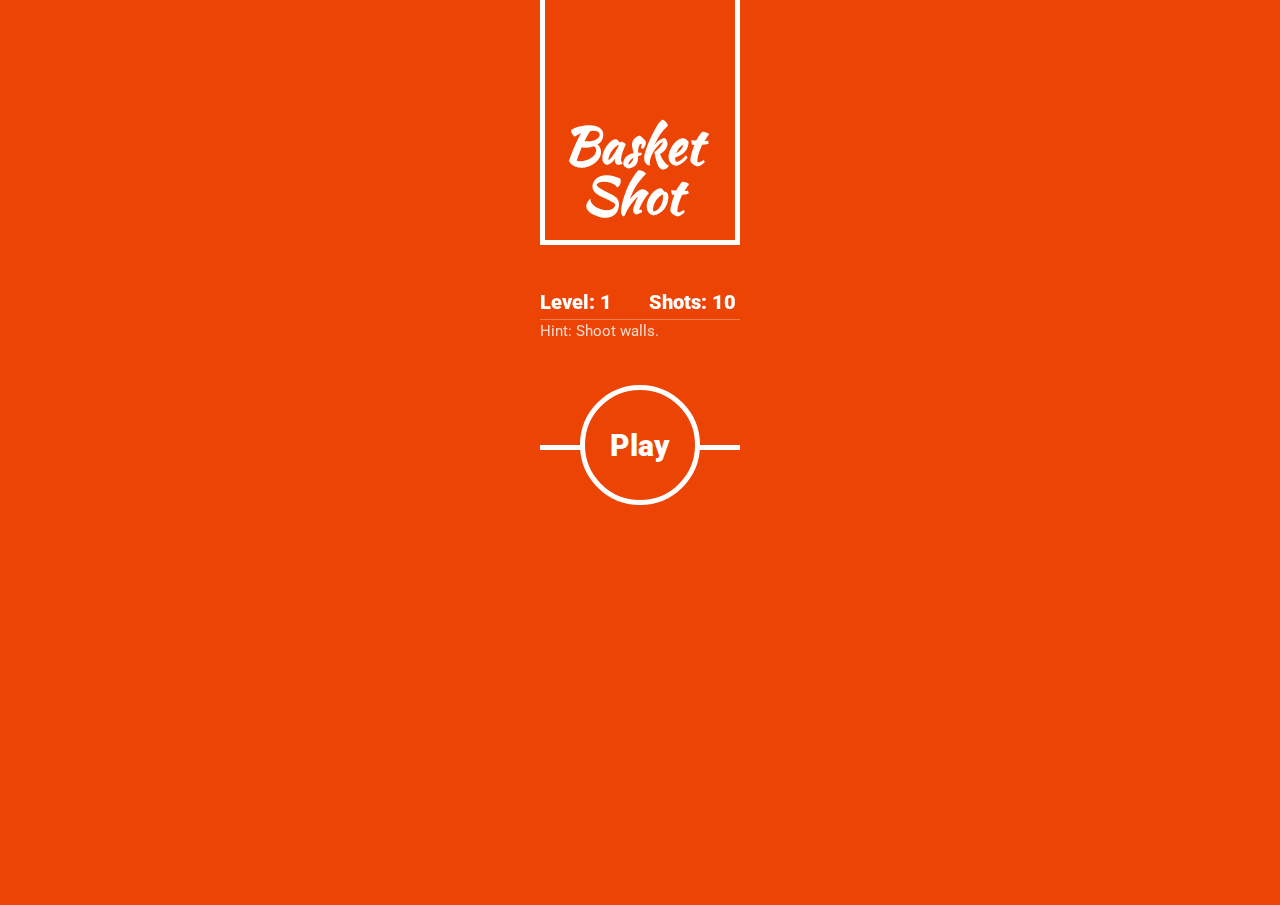
<file: index.html>
<!DOCTYPE html>
<html lang="en">

<head>
  <meta charset="UTF-8">
  <meta name="viewport" content="width=device-width, initial-scale=1.0">
  <title>BasketShot</title>
  <link href="https://fonts.googleapis.com/css?family=Kaushan+Script|Roboto:400,900&display=swap" rel="stylesheet">
  <link href="css/app.css" rel="stylesheet">
  <script src="js/matter.js" defer></script>
  <script src="js/app.js" defer></script>
  <!-- <script src="js/matter-demo.js" defer></script> -->
</head>

<body>
  <div class="menu fade">
    <div class="menu-body">
      <h1>Basket<br>
        Shot</h1>
      <span class="level"></span><span class="shots"></span>
      <div class="hint"></div>
      <button type="button" class="play">Play</button>
    </div>
  </div>
  <div class="goal hidden">
    <div class="goal-title">GOAL!</div>
    <div class="goal-description">You're on a next level.</div>
  </div>
  <span class="level playing hidden"></span>
  <span class="shots playing hidden"></span>
  <div class="background-ball"></div>
</body>

</html>
</file>
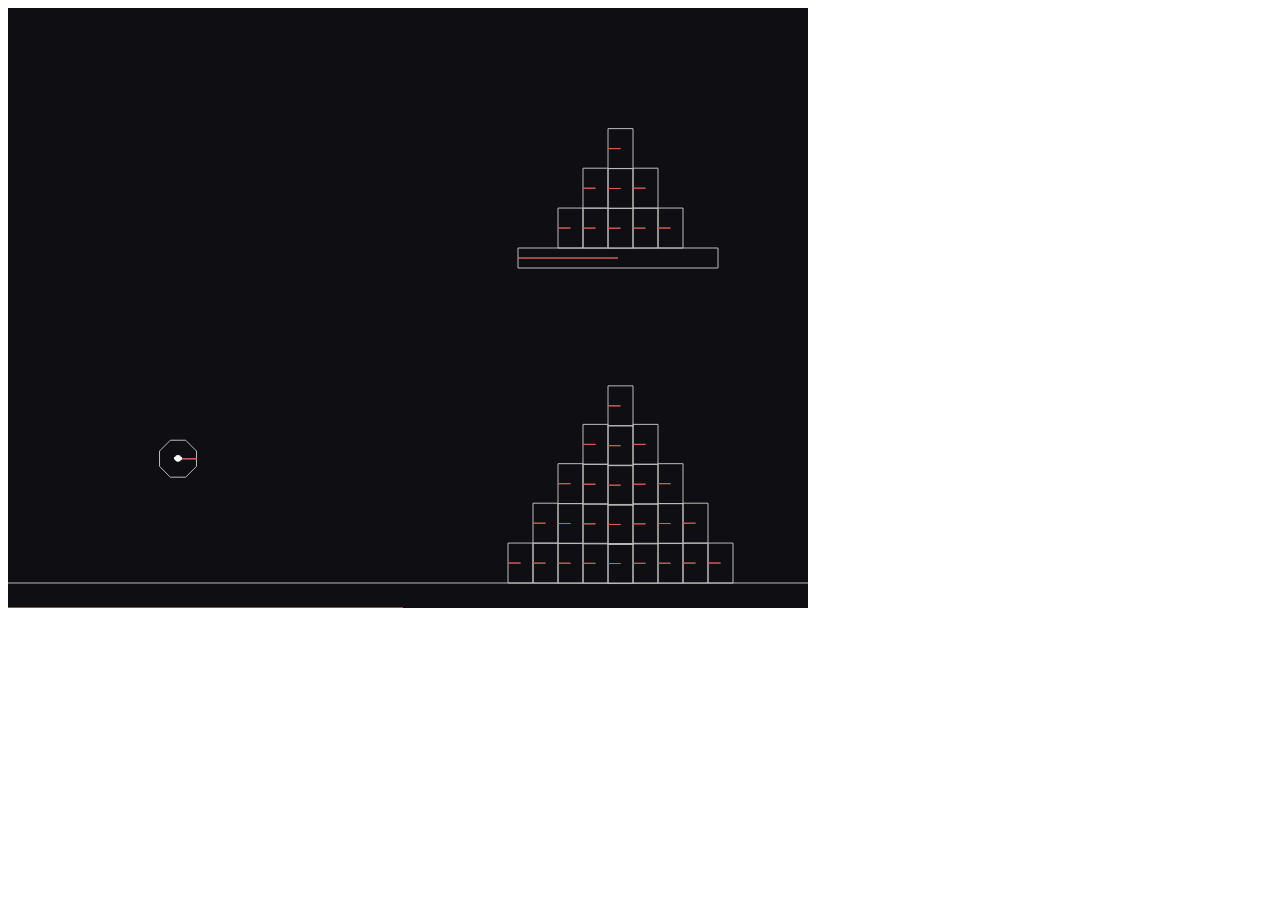
<file: matter-demo.html>
<!DOCTYPE html>
<html lang="en">
<head>
  <meta charset="UTF-8">
  <meta name="viewport" content="width=device-width, initial-scale=1.0">
  <title>Document</title>
  <script src="js/matter.js" defer></script>
  <script src="js/matter-demo.js" defer></script>
</head>
<body>
  
</body>
</html>
</file>
<file: css/app.css>
html, body {
  height: 100%;
  margin: 0;
  padding: 0;
  width: 100%;
}

* {
  border: none;
  box-sizing: border-box;
  font-family: 'Roboto', sans-serif;
  font-size: 20px;
  font-weight: 900;
}

button {
  border: 5px solid white;
  border-radius: 50%;
  background: #ec4405;
  bottom: -60px;
  color: white;
  display: block;
  font-size: 30px;
  font-weight: 900;
  height: 120px;
  left: 40px;
  margin-top: 30px;
  outline: none;
  padding: 4px 2px;
  position: absolute;
  width: 120px;
}

h1 {
  border: 5px solid white;
  font-family: "Kaushan Script", cursive;
  font-size: 50px;
  line-height: 1em;
  margin: 0 auto;
  margin-bottom: 10px;
  padding: 120px 25px 20px 10px;
  position: relative;
  text-align: center;
  top: -35px;
  width: 100%;
}

.background-ball {
  background: #ec4405;
  border-radius: 50%;
  bottom: 0;
  left: 100%;
  opacity: 1;
  position: fixed;
  right: 0;
  top: -50%;
  transition: width .5s ease-out, height .5s ease-out,
    left .5s ease-out, top .5s ease-out;
  width: 100%;
  height: 200%;
  z-index: 2;
}

.background-ball.dropped {
  width: 100px;
  height: 100px;
  top: 600px;
  left: 500px;
}

.goal {
  border: 5px solid white;
  background: #ec4405;
  color: white;
  margin: 20px auto;
  padding: 20px 25px;
  position: fixed;
}

.goal-title {
  font-family: "Kaushan Script", cursive;
  font-size: 55px;
  padding-right: 25px;
  text-align: center;
}

.goal-description {
  font-size: 15px;
  text-align: center;
}

.hint {
  border-top: 1px solid rgba(255, 255, 255, 0.3);
  color: rgba(255, 255, 255, 0.8);
  font-size: 15px;
  font-weight: normal;
  margin: 5px 0 10px 0;
  padding-top: 2px;
}

.level, .shots {
  display: inline-block;
  width: 49%;
}

.level.playing, .shots.playing {
  bottom: 15px;
  color: #ec4405;
  font-size: 15px;
  left: 30px;
  position: fixed;
  text-align: left;
  width: auto;
}

.level.playing {
  bottom: 35px;
}

.shots {
  text-align: right;
}

.menu {
  background: transparent;
  bottom: 0;
  left: 0;
  opacity: 1;
  position: fixed;
  right: 0;
  top: 0;
  transition: opacity .5s, visibility .5s; 
  z-index: 3;
}

.fade {
  opacity: 0;
  visibility: hidden;
}

.menu-body {
  border-bottom: 5px solid white;
  color: white;
  margin: 0px auto 100px auto;
  max-width: 200px;
  padding: 30px 0px 95px 0px;
  position: relative;
  width: 90%;
}

.hidden {
  display: none;
}
</file>
